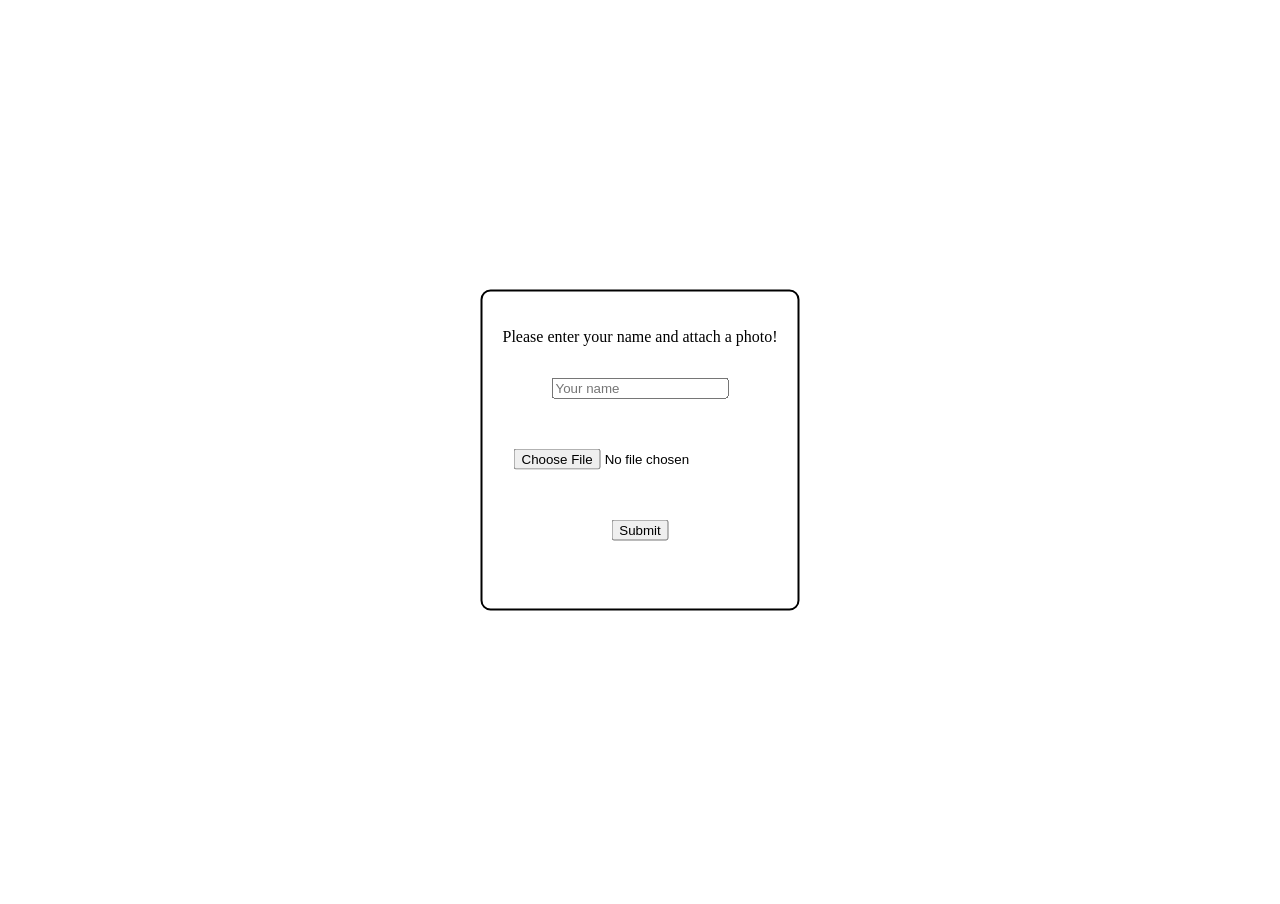
<file: index.html>
<!DOCTYPE html>
<html>
  <head>
    <meta charset="UTF-8">
    <meta name="viewport" content="width=device-width, initial-scale=1.0">
    <title>DigiPark Charity</title>
    <link rel = "stylesheet" href = "style.css">
  </head>
  
  <body>
    <div id="display">
      <div id="advertisement">
        <video autoplay muted loop id="advertisementVideo">
          <source src="33.mp4">
          Your browser does not support the video tag.
        </video>
      </div>
      <div id="inputPage">
        <p>Please enter your name and attach a photo!</p>

        <input type="text" id="name" placeholder="Your name">

        <br>

        <input
          type="file"
          id="photo"
          accept="image/*"
          capture="user"
        >

        <br>

        <button id="submit">Submit</button>

        <p id="status"></p>
      </div>
    </div>

    <script>
      const nameInput = document.getElementById("name");
      const photoInput = document.getElementById("photo");
      const submitButton = document.getElementById("submit");
      const statusText = document.getElementById("status");

      async function sendScan(name, photo) {
        try {
          const response = await fetch(
            "https://digipark-charity.harvey-brewis.workers.dev/scan",
            {
              method: "POST",

              headers: {
                "Content-Type": "application/json"
              },

              body: JSON.stringify({
                name: name,
                photo: photo
              })
            }
          );

          setTimeout(() => {
            submitButton.disabled = false;
          }, 1000);

          if (response.ok) {
            statusText.textContent = "Sent! Thank you!";
          }
          else {
            statusText.textContent = "Something went wrong...";
          }
        }
        catch (error) {
          statusText.textContent = "Something went wrong...";
          console.error(error);
        }
      }

      submitButton.addEventListener("click", () => {
        const name = nameInput.value.trim();
        const photo = photoInput.files[0];

        if (!name) {
          statusText.textContent = "Please enter your name";
          return;
        }

        statusText.textContent = "Sending...";

        submitButton.disabled = true;

        // gotta convert to data url :P
        if (photo) {
          const reader = new FileReader();

          reader.addEventListener("load", () => {
            const photoData = reader.result;
            sendScan(name, photoData);
          });

          reader.readAsDataURL(photo);
        }
        else {
          sendScan(name, null);
        }
      });
    </script>
  </body>
</html>
</file>
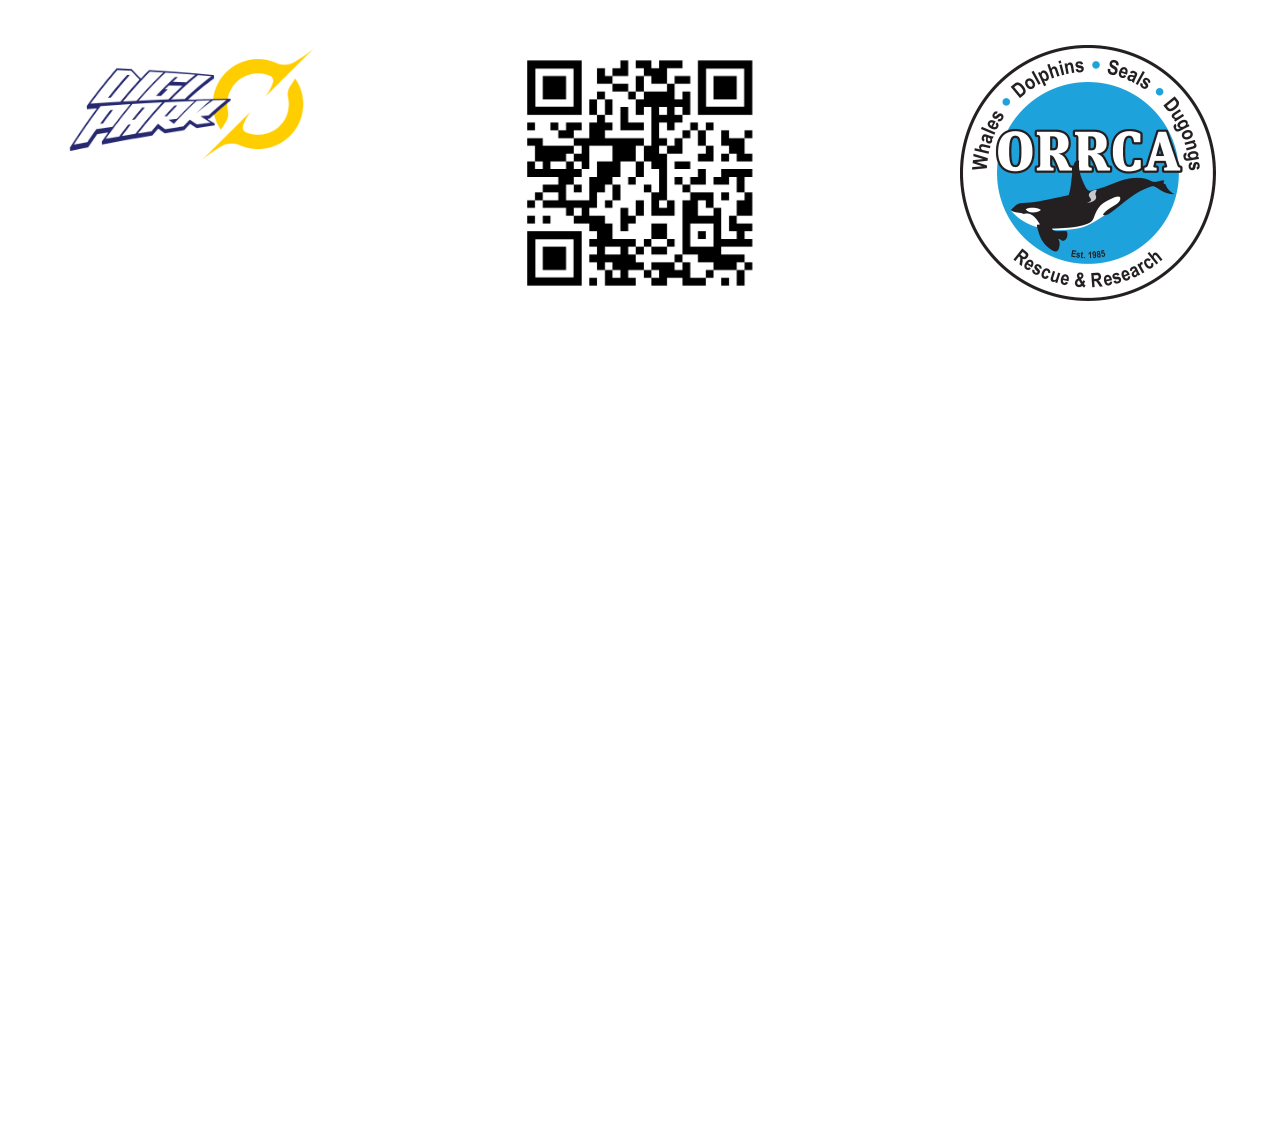
<file: display.html>
<!DOCTYPE html>
<html>
  <head>
    <meta charset="UTF-8">
    <meta name="viewport" content="width=device-width, initial-scale=1.0">
    <title>DigiPark Charity Display</title>
    <link rel = "stylesheet" href = "style.css">
  </head>
  
  <body>
    <div id="fishBox">
      <div
        class="fishWrapper"
        data-x-pos="0"
        data-normal="AngelFish.svg"
        data-flipped="AngelFishFlipped.svg"
        style="z-index: 1;"
      >
        <div class="fishBorder"></div>
        <div class="fish"></div>
      </div>

      <div
        class="fishWrapper"
        data-x-pos="1"
        data-normal="HeniochusFish.svg"
        data-flipped="HeniochusFishFlipped.svg"
        style="z-index: 2;"
      >
        <div class="fishBorder"></div>
        <div class="fish"></div>
      </div>

      <div
        class="fishWrapper"
        data-x-pos="0"
        data-normal="BlueBeltFish.svg"
        data-flipped="BlueBeltFishFlipped.svg"
        style="z-index: 3;"
      >
        <div class="fishBorder"></div>
        <div class="fish"></div>
      </div>

      <div
        class="fishWrapper"
        data-x-pos="1"
        data-normal="ButterflyFish.svg"
        data-flipped="ButterflyFishFlipped.svg"
        style="z-index: 4;"
      >
        <div class="fishBorder"></div>
        <div class="fish"></div>
      </div>

      <div
        class="fishWrapper"
        data-x-pos="0"
        data-normal="AngelFish.svg"
        data-flipped="AngelFishFlipped.svg"
        style="z-index: 5;"
      >
        <div class="fishBorder"></div>
        <div class="fish"></div>
      </div>

      <div
        class="fishWrapper"
        data-x-pos="1"
        data-normal="HeniochusFish.svg"
        data-flipped="HeniochusFishFlipped.svg"
        style="z-index: 6;"
      >
        <div class="fishBorder"></div>
        <div class="fish"></div>
      </div>

      <div
        class="fishWrapper"
        data-x-pos="0"
        data-normal="BlueBeltFish.svg"
        data-flipped="BlueBeltFishFlipped.svg"
        style="z-index: 7;"
      >
        <div class="fishBorder"></div>
        <div class="fish"></div>
      </div>

      <div
        class="fishWrapper"
        data-x-pos="1"
        data-normal="ButterflyFish.svg"
        data-flipped="ButterflyFishFlipped.svg"
        style="z-index: 8;"
      >
        <div class="fishBorder"></div>
        <div class="fish"></div>
      </div>

      <div
        class="fishWrapper"
        data-x-pos="0"
        data-normal="AngelFish.svg"
        data-flipped="AngelFishFlipped.svg"
        style="z-index: 9;"
      >
        <div class="fishBorder"></div>
        <div class="fish"></div>
      </div>

      <div
        class="fishWrapper"
        data-x-pos="1"
        data-normal="HeniochusFish.svg"
        data-flipped="HeniochusFishFlipped.svg"
        style="z-index: 10;"
      >
        <div class="fishBorder"></div>
        <div class="fish"></div>
      </div>

      <div
        class="fishWrapper"
        data-x-pos="0"
        data-normal="BlueBeltFish.svg"
        data-flipped="BlueBeltFishFlipped.svg"
        style="z-index: 11;"
      >
        <div class="fishBorder"></div>
        <div class="fish"></div>
      </div>

      <div
        class="fishWrapper"
        data-x-pos="1"
        data-normal="ButterflyFish.svg"
        data-flipped="ButterflyFishFlipped.svg"
        style="z-index: 12;"
      >
        <div class="fishBorder"></div>
        <div class="fish"></div>
      </div>
    </div>
    <div id="display">
      <div id="advertisement">
        <video autoplay muted loop id="advertisementVideo">
          <source src="33.mp4">
          Your browser does not support the video tag.
        </video>
      </div>
      <div id="donationOverlay">
        DAILY TOTAL: $0.00
      </div>
      <div id="thanksOverlay">
        <h1>Thank you for your donation,</h1>
        <h1 id="thanksOverlayText">sample name</h1>
        <img src="orrca.png">
      </div>
      <div id="qrOverlay">
        <img src="QR.png">
        <h1>Ocean Guardian <br> Scan the QR code for your donation</h1>
      </div>
      <img src="orrca.png" style="position: absolute; right: 5%; top: 5%; max-width: 20vw; max-height: 20vw;">
      <img src="digipark.png" style="position: absolute; left: 5%; top: 5%; max-width: 20vw; max-height: 20vw;">
    </div>

    <input type="file" id="fileUpload" accept="video/*" hidden>
    
    <script>
      const donationOverlay = document.getElementById("donationOverlay");
      const fileUpload = document.getElementById("fileUpload");
      const video = document.getElementById("advertisementVideo");
      const thanksOverlay = document.getElementById("thanksOverlay");
      const advertisement = document.getElementById("advertisement");
      const thanksOverlayText = document.getElementById("thanksOverlayText");
      const fish = document.querySelectorAll("div.fish");
      const fishWrapper = document.querySelectorAll("div.fishWrapper");

      const numFish = 12;
      const randomness = 30;

      const donationQueue = [];
      let fishAnimationRunning = false;
      
      let total;
      let visibility;
      let uploadEnabled;

      function updateSettings() {
        visibility = localStorage.getItem("dailyCounterVisibility") || "never";
        total = Number(localStorage.getItem("dailyTotal")) || 0;
        uploadEnabled = localStorage.getItem("uploadEnabled") === "true";
        
        if (visibility === "always") {
          donationOverlay.classList.add("visible");
        }

        else if (visibility === "never") {
          donationOverlay.classList.remove("visible");
        }

        donationOverlay.textContent = "Daily Total: $" + total + ".00";

        if (uploadEnabled) {
          fileUpload.hidden = false;
          advertisement.hidden = true;
        }
        else {
          fileUpload.hidden = true;
          advertisement.hidden = false;
        }
      }

      function scan(donation) {
        total += 2;
        document.getElementById("donationOverlay").textContent = "Daily Total: $" + total + ".00";
        localStorage.setItem("dailyTotal", total);

        thanksOverlayText.textContent = donation.name + "!";

        if (donation.photo) {
          console.log("Changing donation photo!");
          updateFish(donation.photo);
        }

        if (visibility === "onScan") {
          donationOverlay.classList.add("visible");
          setTimeout(() => {
            donationOverlay.classList.remove("visible");
          }, 10000);
        }

        thanksOverlay.classList.add("visible");
        setTimeout(() => {
          thanksOverlay.classList.remove("visible");
        }, 10000);
      }

      function animateFish(fihWrapper) {
        const index = Number(fihWrapper.style.zIndex);
        let xPos = Number(fihWrapper.dataset.xPos);

        let dir = xPos * 2 - 1;
        const height = (index / numFish).toFixed(2);
        const random1 = Math.floor(Math.random() * randomness) - randomness / 2;
        const random2 = Math.floor(Math.random() * randomness) - randomness / 2;
        const random3 = Math.floor(Math.random() * 2500) + 6500;
        const random4 = random3;

        const fish = fihWrapper.querySelector(".fish");
        const fishBorder = fihWrapper.querySelector(".fishBorder");

        const fishURL = dir === 1
          ? fihWrapper.dataset.flipped
          : fihWrapper.dataset.normal;

        fish.style.maskImage = `url("${fishURL}")`;
        fishBorder.style.maskImage = `url("${fishURL}")`;

        fihWrapper.style.transitionDuration = `${random3}ms`;
        fihWrapper.style.transitionDelay = "500ms";

        fihWrapper.style.translate = `calc((50vw + 50%) * ${dir}) calc(80vh * ${height} + ${random2}vh - 40vh)`;

        xPos = 1 - xPos;
        fihWrapper.dataset.xPos = xPos;
        setTimeout(animateFish, 3500 + random4, fihWrapper);
      }

      function updateFish(newPhoto) {
        fishWrapper.forEach((fihWrapper) => {
          const zIndex = Number(fihWrapper.style.zIndex) - 1;
          fihWrapper.style.zIndex = zIndex;

          console.log(zIndex);

          if (zIndex === 0) {
            fihWrapper.style.zIndex = numFish;
            const fih = fihWrapper.querySelector("div.fish")
            fih.style.backgroundImage = `url("${newPhoto}")`;
          }
        })
      }
      
      async function checkForScan() {
        try {
          const response = await fetch("https://digipark-charity.harvey-brewis.workers.dev/status");
          const data = await response.json();

          if (data.donation) {
            scan(data.donation);
          }
        }
        catch (error) {
          console.error(error);
        }
      }

      fileUpload.addEventListener("change", () => {
        const file = fileUpload.files[0];

        if (!file) {
          return;
        }

        const videoURL = URL.createObjectURL(file);
        video.src = videoURL;
        
        video.play();
      })

      setInterval(updateSettings, 1000);
      setInterval(checkForScan, 1000);

      updateSettings();
      checkForScan();

        fishWrapper.forEach((fihWrapper) => {
          animateFish(fihWrapper);
        });
    </script>
  </body>
</html>
</file>
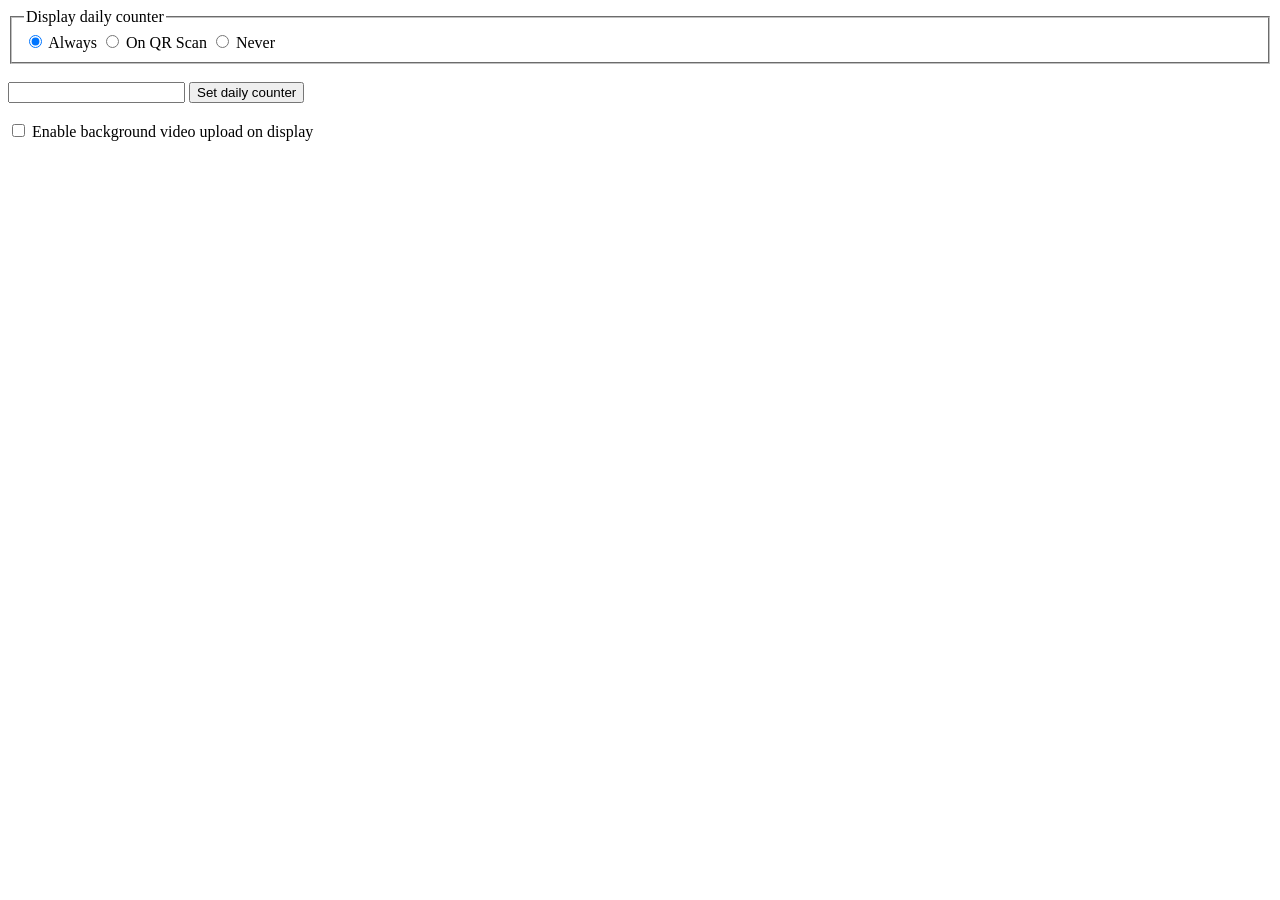
<file: settings.html>
<!DOCTYPE html>

<html>
    <head>
        <meta charset="UTF-8">
        <title>Settings</title>
    </head>
    <body>
        
        <fieldset id="dailyCounterVisibility">
            <legend>
                Display daily counter
            </legend>

            <input type="radio" name="dailyCounterVisibility" value="always" checked>
            <label>Always</label>
            <input type="radio" name="dailyCounterVisibility" value="onScan">
            <label>On QR Scan</label>
            <input type="radio" name="dailyCounterVisibility" value="never">
            <label>Never</label>
        </fieldset>

        <br>

        <input type="number" id="setDailyCounter" name="dailyCounterVal">
        <button id="setDailyCounterButton">Set daily counter</button>

        <br><br>

        <input type="checkbox" id="enableUpload">
        <label>Enable background video upload on display</label>

        <script>
            document.getElementById("dailyCounterVisibility").addEventListener("change", () => {
                localStorage.setItem("dailyCounterVisibility", document.querySelector('input[name="dailyCounterVisibility"]:checked').value);
            });

            document.getElementById("setDailyCounterButton").addEventListener("click", () => {
                localStorage.setItem("dailyTotal", document.getElementById("setDailyCounter").value);
            })

            const uploadEnabled = document.getElementById("enableUpload")

            uploadEnabled.addEventListener("change", () => {
                localStorage.setItem("uploadEnabled", uploadEnabled.checked)
            })
        </script>
    </body>
</html>
</file>
<file: style.css>
:root {
  --fishWidth: 20rem;
  --fishHeight: 16rem;
  --fishBorderWidth: 1rem;
}


body {
  margin: 0;
}

h1 {
  color: white;
  font-size: 24px;
}

#display {
  position: relative;
  width: 100vw;
  height: 100vh;
}

#advertisement {
  width: 100%;
  height: 100%;
}

#advertisement video {
  width: 100%;
  height: 100%;
  object-fit: cover;
}

#donationOverlay {
  position: absolute;
  padding: 2rem;
  background-color: #6472b5;
  color: #ffffff;
  font-size: 3rem;
  font-family: "Novecento Sans", Sans-serif;
  border-radius: 20px;
  left: 50%;
  bottom: 5%;

  transform: translate(-50%, 20px);

  opacity: 0;
  transition: opacity 0.5s ease, transform 0.5s ease;
  pointer-events: none;
}

#donationOverlay.visible {
  opacity: 1;
  transform: translate(-50%, 0);
}

#fileUpload {
  position: fixed;
  left: 50%;
  top: 50%;
  transform: translate(-50%, -50%);
}

#thanksOverlay {
  position: absolute;
  left: 50%;
  top: 50%;
  transform: translate(-50%, -40%);
  text-align: center;

  opacity: 0;
  transition: opacity 0.5s ease, transform 0.5s ease;
  pointer-events: none;
}

#thanksOverlay.visible {
  opacity: 1;
  transform: translate(-50%, -50%);
}

#thanksOverlay img {
  max-width: 60vw;
  max-height: 60vw;
}

.fishWrapper {
  width: calc(var(--fishWidth) + var(--fishBorderWidth));
  height: calc(var(--fishHeight) + var(--fishBorderWidth));

  position: absolute;
  left: 50%;
  top: 50%;

  transition-timing-function: cubic-bezier(0.05, 0.5, 0.95, 0.5);
}

.fishWrapper * {
  position: absolute;
}

.fish {
  width: var(--fishWidth);
  height: var(--fishHeight);

  left: calc(var(--fishWidth) * -0.5);
  top: calc(var(--fishHeight) * -0.5);

  background-image: url("orrca.png");
  background-size: contain;

  background-position: center;

  mask-image: url("ButterflyFish.svg");
  mask-repeat: no-repeat;
  mask-position: 0 0;
  mask-size: 100% 100%;
}

.fishBorder {
  width: calc(var(--fishWidth) + var(--fishBorderWidth));
  height: calc(var(--fishHeight) + var(--fishBorderWidth));

  left: calc((var(--fishWidth) + var(--fishBorderWidth)) * -0.5);
  top: calc((var(--fishHeight) + var(--fishBorderWidth)) * -0.5);

  background-color: black;

  mask-image: url("ButterflyFish.svg");
  mask-repeat: no-repeat;
  mask-position: 0 0;
  mask-size: 100% 100%;
}

#inputPage {
  position: absolute;
  top: 50%;
  left: 50%;
  transform: translate(-50%, -50%);
  display: flex;
  flex-direction: column;
  justify-content: center;
  align-items: center;
  gap: 1rem;
  background-color: white;
  padding: 20px;
  border: 2px solid black;
  border-radius: 10px;
}

#qrOverlay {
  position: absolute;
  top: 5%;
  left: 50%;
  transform: translateX(-50%);
  display: flex;
  flex-direction: column;
  align-items: center;
  text-align: center;
  z-index: 999;
}

#qrOverlay img {
  max-width: 20vw;
  max-height: 20vw;
}
</file>
